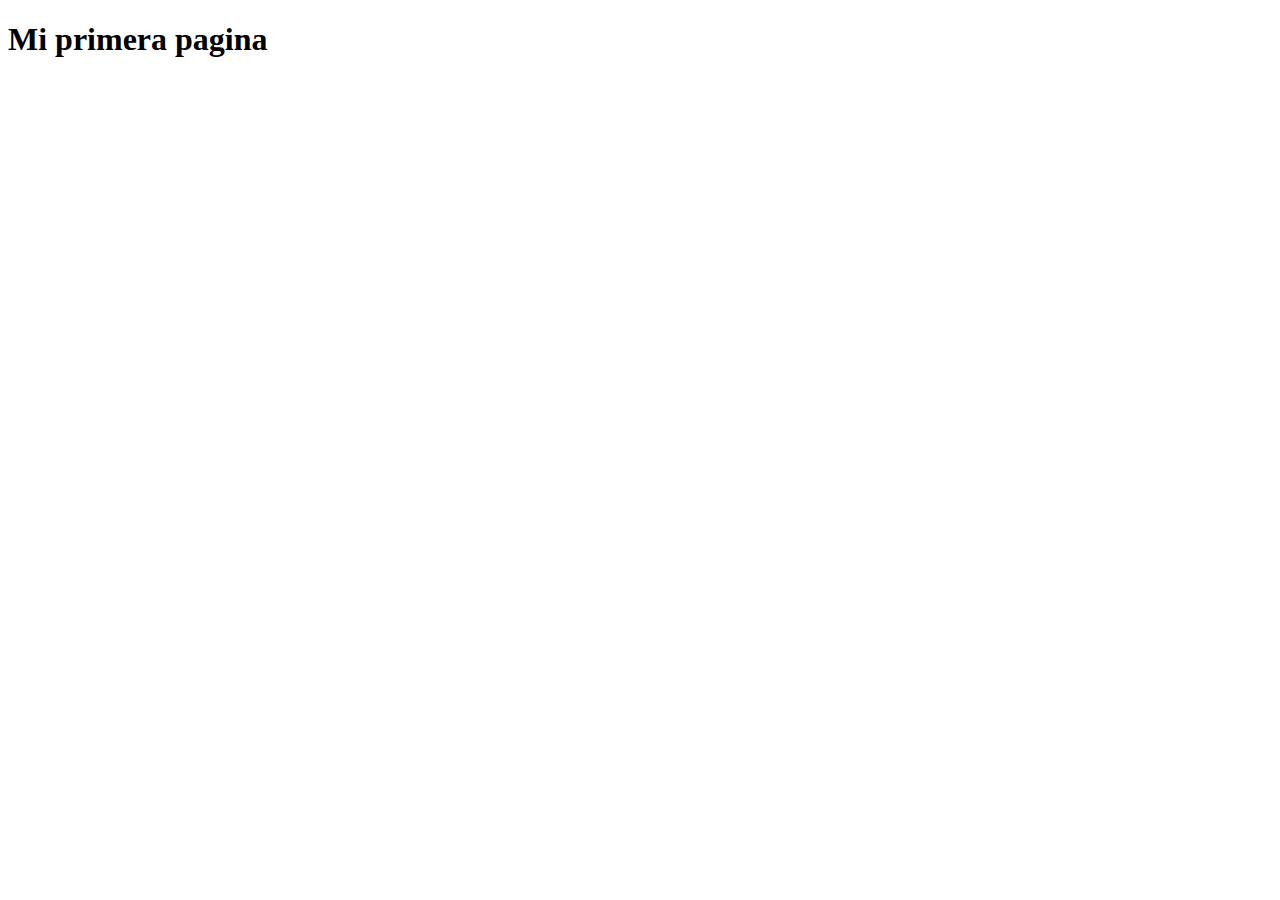
<file: InfoNoticias/index.html>
<!DOCTYPE html>
<html lang="en">
<head>
    <meta charset="UTF-8">
    <meta name="viewport" content="width=device-width, initial-scale=1.0">
    <title>Document</title>
</head>
<body>
    <h1>Mi primera pagina</h1>
</body>
</html>
</file>
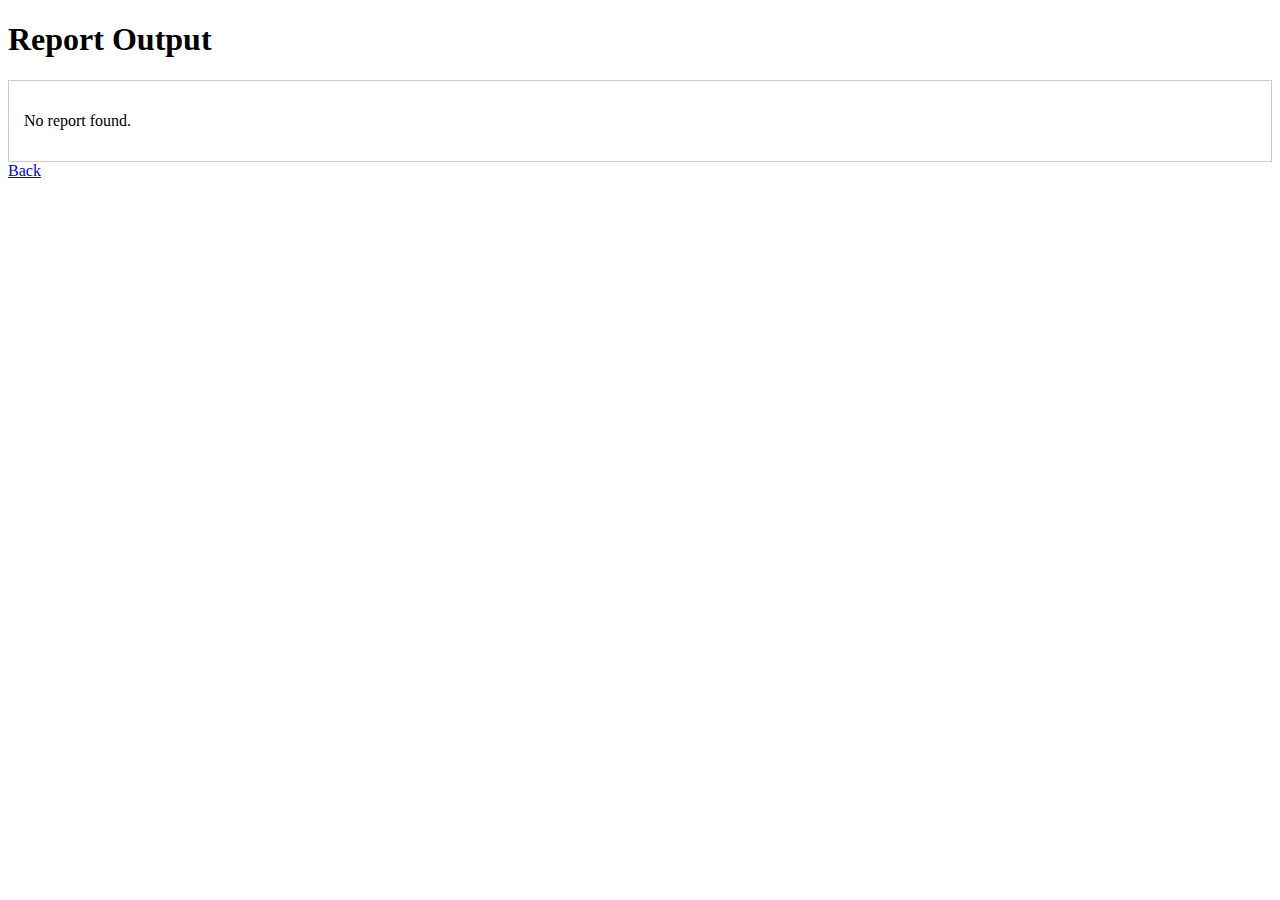
<file: InfoNoticias/assets/pages/report.html>
<!DOCTYPE html>
<html lang="en">
<head>
  <meta charset="UTF-8">
  <title>Report</title>
</head>
<body>
  <h1>Report Output</h1>
  <div id="reportContainer" style="border: 1px solid #ccc; padding: 15px;"></div>
  <a href="subirNoticia.html">Back</a>

  <script>
    const html = sessionStorage.getItem('report') || '<p>No report found.</p>';
    document.getElementById('reportContainer').innerHTML = html;
  </script>
</body>
</html>
</file>
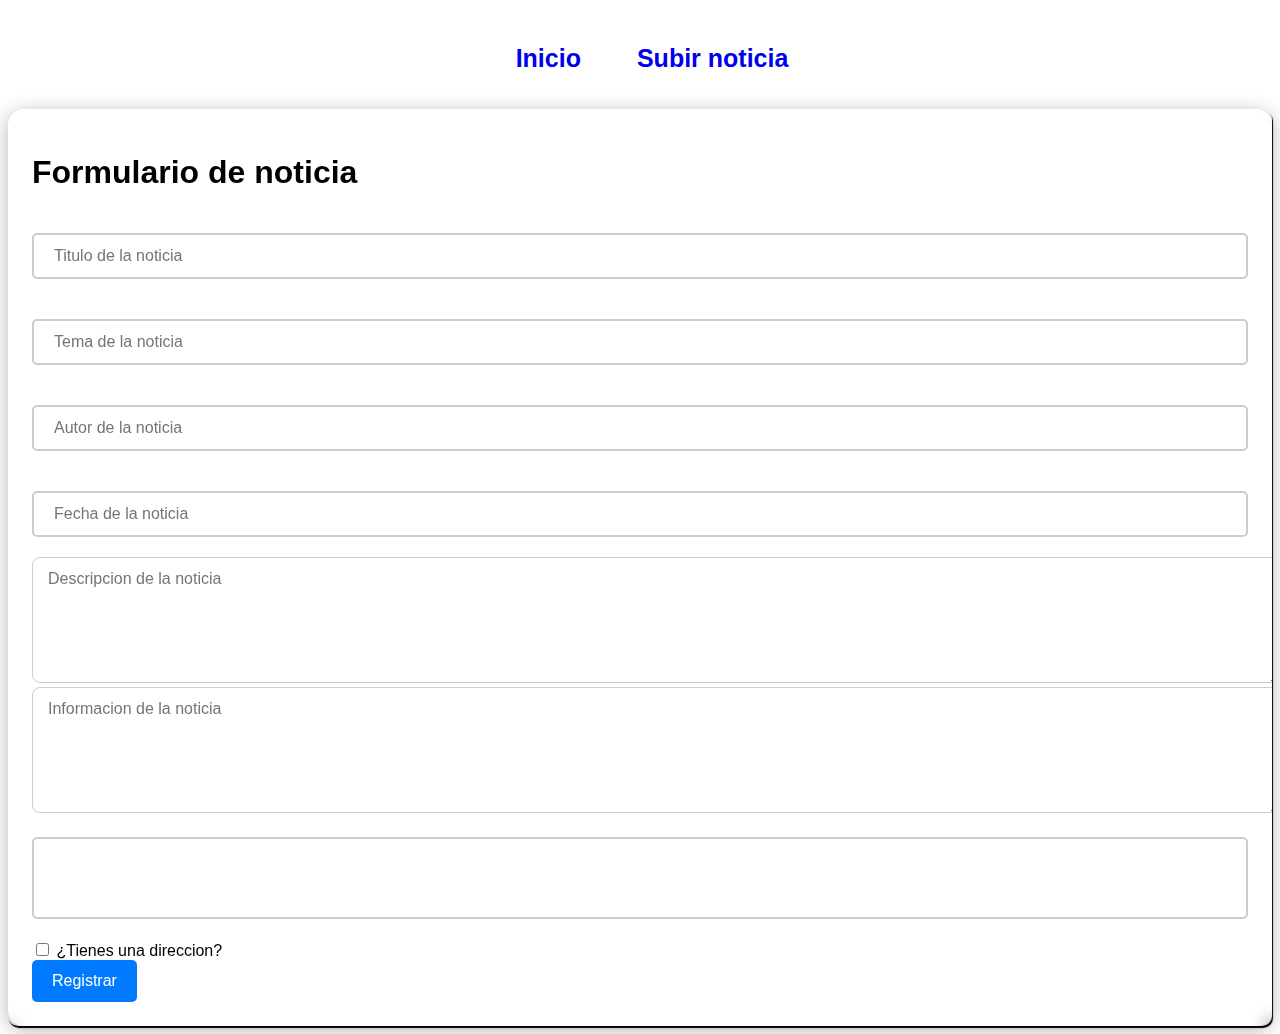
<file: InfoNoticias/assets/pages/subirNoticia.html>
<!DOCTYPE html>
<html lang="en">

<head>
    <meta charset="UTF-8">
    <meta name="viewport" content="width=device-width, initial-scale=1.0">
    <link rel="stylesheet" href="../..//assets/css/noticia.css">
    <link rel="stylesheet" href="../..//assets/css/nav.css">
    <link rel="stylesheet" href="../../assets/css/formulario.css">
    <script src="https://ajax.googleapis.com/ajax/libs/jquery/3.7.1/jquery.min.js"></script>
    <script src="../../assets/scripts/data.js"></script>
    <script src="../../assets/scripts/subirNoticia.js"></script>

    <title>Formulario de noticia</title>
</head>

<body>
    <nav>
        <ul>
            <li><a href="../../index.html">Inicio</a></li>
            <li><a href="../../assets/pages/subirNoticia.html">Subir noticia</a></li>
        </ul>

    </nav>
    <div class="contendedor">

        <div class="registrarNoticia">
            <form id="registrarNoticia">
                <h1>Formulario de noticia</h1>
                <input type="text" id="tituloNoticia" required name="tituloNoticia" placeholder="Titulo de la noticia">
                <input type="text" id="temaNoticia" required name="temaNoticia" placeholder="Tema de la noticia">
                <input type="text" id="autorNoticia" required name="autorNoticia" placeholder="Autor de la noticia">
                <input type="text" id="fechaNoticia" required name="fechaNoticia" placeholder="Fecha de la noticia">
                <textarea class="textareaDescripcion" id="descripcionNoticia" required name="descripcionNoticia"
                    placeholder="Descripcion de la noticia"></textarea>
                <textarea class="textareaCuerpo" id="cuerpoNoticia" required name="cuerpoNoticia"
                    placeholder="Informacion de la noticia"></textarea>
                <select id="imagenNoticia" multiple size="3" placeholder="Imágenes de la noticia"></select>
                <label><input type="checkbox" name="existeDireccion" value="1"> ¿Tienes una direccion?</label>
                <br>
                <input type="text" id="direccionNormalizadaNoticia" name="direccionNormalizadaNoticia" placeholder="Direccion normalizada de la noticia" style="display:none;">
                <input type="submit" value="Registrar">
            </form>

              <form id="buscarDireccion">
                    <div class="direccionNoticia" style="display: none;">
                        <input type="text" id="calleNoticia" required name="calleNoticia" placeholder="Calle">
                        <input type="text" id="alturaNoticia" required name="alturaNoticia" placeholder="Altura">
                        <input type="submit" value="Buscar">
                    </div>
                </form>

                <div class="direcciones">
                  <!-- <li><button type="button" class="boton-opcion">Cras justo odio</button></li>-->
                    
                </div>



        </div>

</body>

</html>
</file>
<file: InfoNoticias/assets/css/noticia.css>
*{  
    font-family: sans-serif;
}


.contendedor{
    display: flex;
    justify-content: center;
    align-items: center;
    box-shadow: 1px 2px 1px 0px black;
    border-radius: 10px;
    flex-direction: column;

}

#map { 
    height: 300px; 
    width: 300px; 

}


#imagenesNoticia img{
    margin: 10px;
    display: flex;
    justify-content: center;
    align-items: center;
    flex-direction: row;
    flex-wrap: wrap;
    width: 150px;
    height: 150px;
}

footer{
    display: flex;
    justify-content: center;
    align-items: center;

}
</file>
<file: InfoNoticias/assets/css/nav.css>
* {
    font-family: sans-serif;
}
nav {
    display: flex;
    justify-content: center;
    align-items: center;
    width: 100%;
    text-decoration: none
}

nav ul {
    display: flex;
    justify-content: center;
    align-items: center;
    list-style: none;
}

nav ul li {
    background-color: rgba(255, 255, 255, 0.6);
    border-radius: 25px;
    margin-right: 1pc;
    padding: 20px;
    font-size: 25px;
    font-weight: bold;

}

nav ul li a {
    text-decoration: none;
}
</file>
<file: InfoNoticias/assets/css/formulario.css>
h1{
    color: #000000;
}
.registrarNoticia{
    display: flex;
    flex-direction: column;
    align-items: center;
    background-color: #483d8b;
    border-radius: 20px;
    box-shadow: 0 2px 15px rgba(0, 0, 0, 0.3);
    background: rgba(255, 255, 255, 0.1);
    backdrop-filter: blur(8px);
    border-radius: 16px;
    padding: 1.5rem;
    color: #000000;
    box-shadow: 0 4px 20px rgba(0, 0, 0, 0.3);
    overflow: hidden;
}
input[type="text"] ,select {
    width: 100%;
    padding: 12px 20px;
    margin: 20px 0;
    box-sizing: border-box;
    border: 2px solid #ccc;
    border-radius: 5px;
    font-size: 1em;
    
}

input[type="submit"] {
    background-color: #007bff;
    color: white;
    border: none;
    padding: 12px 20px;
    font-size: 1em;
    border-radius: 5px;
    cursor: pointer;
    transition: background 0.3s;
}

input[type="submit"]:hover {
    background-color: #0056b3;
}

textarea {
    width: 100%;
    padding: 12px 15px;
    border: 1px solid #ccc;
    border-radius: 8px;
    font-size: 1em;
    background-color: rgba(255, 255, 255, 0.9);
    color: #333;
    resize: vertical;
}
textarea.textareaCuerpo {
    min-height: 100px;
}
textarea.textareaDescripcion {
    min-height: 100px;
}

li{
    list-style-type: none;
}

.lista-botones {
  list-style: none;
  padding: 0;
  margin: 0;
  width: 300px;
}

.lista-botones li {
  margin-bottom: 5px;
}

.boton-opcion {
  width: 100%;
  padding: 10px 15px;
  font-size: 16px;
  text-align: left;
  background-color: #f8f9fa;
  border: 1px solid #ccc;
  border-radius: 4px;
  cursor: pointer;
  transition: background-color 0.2s;
}

.boton-opcion:hover {
  background-color: #e2e6ea;
}

.boton-opcion:disabled {
  background-color: #e9ecef;
  color: #6c757d;
  cursor: not-allowed;
}
</file>
